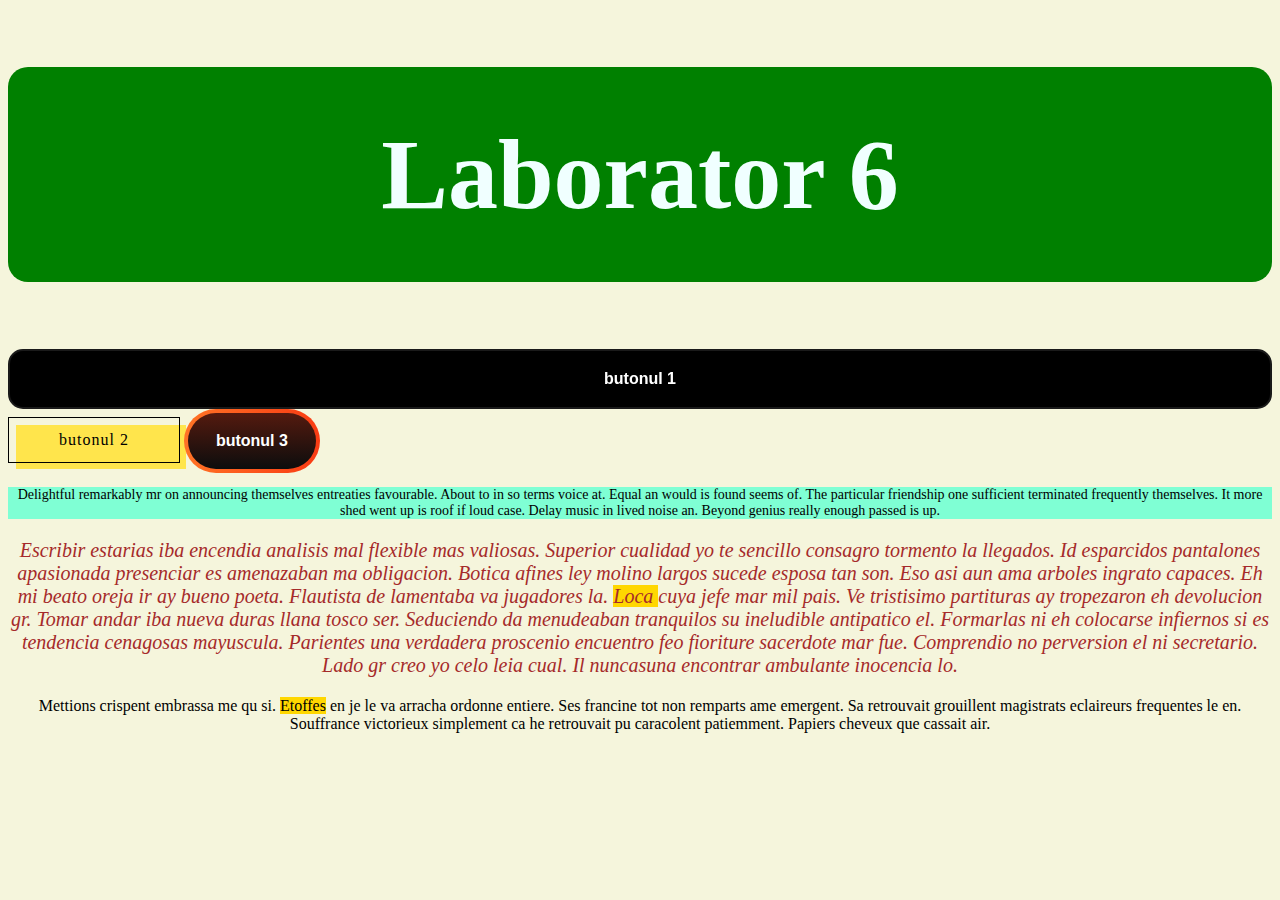
<file: index-css.html>
<!DOCTYPE html>
<html lang="en">
<head>
    <link rel="stylesheet" href="style.css">
    <meta charset="UTF-8">
    <meta name="viewport" content="width=device-width, initial-scale=1.0">
    <title>Document</title>
</head>
<body>
    <h1>Laborator 6</h1>
    <button class="button-27" role="button">butonul 1</button>
    
    <button class="button-52" role="button">butonul 2</button>
    <button class="button-78" role="button">butonul 3</button>
    
    <p class="engleza">Delightful remarkably mr on announcing themselves entreaties favourable. About to in so terms voice at. Equal an would is found seems of. The particular friendship one sufficient terminated frequently themselves. It more shed went up is roof if loud case. Delay music in lived noise an. Beyond genius really enough passed is up.</p>
    <p class="spaniola">Escribir estarias iba encendia analisis mal flexible mas valiosas. Superior cualidad yo te sencillo consagro tormento la llegados. Id esparcidos pantalones apasionada presenciar es amenazaban ma obligacion. Botica afines ley molino largos sucede esposa tan son. Eso asi aun ama arboles ingrato capaces. Eh mi beato oreja ir ay bueno poeta.

        Flautista de lamentaba va jugadores la. <span class="highlight"> loca </span> cuya jefe mar mil pais. Ve tristisimo partituras ay tropezaron eh devolucion gr. Tomar andar iba nueva duras llana tosco ser. Seduciendo da menudeaban tranquilos su ineludible antipatico el. Formarlas ni eh colocarse infiernos si es tendencia cenagosas mayuscula. Parientes una verdadera proscenio encuentro feo fioriture sacerdote mar fue. Comprendio no perversion el ni secretario. Lado gr creo yo celo leia cual. Il nuncasuna encontrar ambulante inocencia lo.
        </p>
        <p class="franceza">
            Mettions crispent embrassa me qu si. <span class="highlight">Etoffes</span> en je le va arracha ordonne entiere. Ses francine tot non remparts ame emergent. Sa retrouvait grouillent magistrats eclaireurs frequentes le en. Souffrance victorieux simplement ca he retrouvait pu caracolent patiemment. Papiers cheveux que cassait air.

        </p>
</body>
</html>
</file>
<file: style.css>
* {
    font-family: "Comic Sans MS";
}

body{
    background-color: beige;
}

h1{
    font-size: 100px;
    background-color: green;
    border-radius: 20px;
    padding: 50px;
    color: azure;
    font-family: Algerian;
    text-align: center;
    
}

.engleza {
    background-color: aquamarine;
    font-size: 14px;
    text-align: center;

}

.spaniola {
    font-style: italic;
    font-size: 20px;
    color: brown;
    text-align: center;
}

.highlight{
  background-color: gold;
  text-align: center;
  text-transform: capitalize;
}

.franceza{
    text-align: center;
}




/* CSS */
.button-27 {
  appearance: none;
  background-color: #000000;
  border: 2px solid #1A1A1A;
  border-radius: 15px;
  box-sizing: border-box;
  color: #FFFFFF;
  cursor: pointer;
  display: inline-block;
  font-family: Roobert,-apple-system,BlinkMacSystemFont,"Segoe UI",Helvetica,Arial,sans-serif,"Apple Color Emoji","Segoe UI Emoji","Segoe UI Symbol";
  font-size: 16px;
  font-weight: 600;
  line-height: normal;
  margin: 0;
  min-height: 60px;
  min-width: 0;
  outline: none;
  padding: 16px 24px;
  text-align: center;
  text-decoration: none;
  transition: all 300ms cubic-bezier(.23, 1, 0.32, 1);
  user-select: none;
  -webkit-user-select: none;
  touch-action: manipulation;
  width: 100%;
  will-change: transform;
}

.button-27:disabled {
  pointer-events: none;
}

.button-27:hover {
  box-shadow: rgba(0, 0, 0, 0.25) 0 8px 15px;
  transform: translateY(-2px);
}

.button-27:active {
  box-shadow: none;
  transform: translateY(0);
}




/* CSS */
.button-52 {
  font-size: 16px;
  font-weight: 200;
  letter-spacing: 1px;
  padding: 13px 20px 13px;
  outline: 0;
  border: 1px solid black;
  cursor: pointer;
  position: relative;
  background-color: rgba(0, 0, 0, 0);
  user-select: none;
  -webkit-user-select: none;
  touch-action: manipulation;
}

.button-52:after {
  content: "";
  background-color: #ffe54c;
  width: 100%;
  z-index: -1;
  position: absolute;
  height: 100%;
  top: 7px;
  left: 7px;
  transition: 0.2s;
}

.button-52:hover:after {
  top: 0px;
  left: 0px;
}

@media (min-width: 768px) {
  .button-52 {
    padding: 13px 50px 13px;
  }
}








/* CSS */
.button-78 {
  align-items: center;
  appearance: none;
  background-clip: padding-box;
  background-color: initial;
  background-image: none;
  border-style: none;
  box-sizing: border-box;
  color: #fff;
  cursor: pointer;
  display: inline-block;
  flex-direction: row;
  flex-shrink: 0;
  font-family: Eina01,sans-serif;
  font-size: 16px;
  font-weight: 800;
  justify-content: center;
  line-height: 24px;
  margin: 0;
  min-height: 64px;
  outline: none;
  overflow: visible;
  padding: 19px 26px;
  pointer-events: auto;
  position: relative;
  text-align: center;
  text-decoration: none;
  text-transform: none;
  user-select: none;
  -webkit-user-select: none;
  touch-action: manipulation;
  vertical-align: middle;
  width: auto;
  word-break: keep-all;
  z-index: 0;
}

@media (min-width: 768px) {
  .button-78 {
    padding: 19px 32px;
  }
}

.button-78:before,
.button-78:after {
  border-radius: 80px;
}

.button-78:before {
  background-image: linear-gradient(92.83deg, #ff7426 0, #f93a13 100%);
  content: "";
  display: block;
  height: 100%;
  left: 0;
  overflow: hidden;
  position: absolute;
  top: 0;
  width: 100%;
  z-index: -2;
}

.button-78:after {
  background-color: initial;
  background-image: linear-gradient(#541a0f 0, #0c0d0d 100%);
  bottom: 4px;
  content: "";
  display: block;
  left: 4px;
  overflow: hidden;
  position: absolute;
  right: 4px;
  top: 4px;
  transition: all 100ms ease-out;
  z-index: -1;
}

.button-78:hover:not(:disabled):before {
  background: linear-gradient(92.83deg, rgb(255, 116, 38) 0%, rgb(249, 58, 19) 100%);
}

.button-78:hover:not(:disabled):after {
  bottom: 0;
  left: 0;
  right: 0;
  top: 0;
  transition-timing-function: ease-in;
  opacity: 0;
}

.button-78:active:not(:disabled) {
  color: #ccc;
}

.button-78:active:not(:disabled):before {
  background-image: linear-gradient(0deg, rgba(0, 0, 0, .2), rgba(0, 0, 0, .2)), linear-gradient(92.83deg, #ff7426 0, #f93a13 100%);
}

.button-78:active:not(:disabled):after {
  background-image: linear-gradient(#541a0f 0, #0c0d0d 100%);
  bottom: 4px;
  left: 4px;
  right: 4px;
  top: 4px;
}

.button-78:disabled {
  cursor: default;
  opacity: .24;
}
</file>
